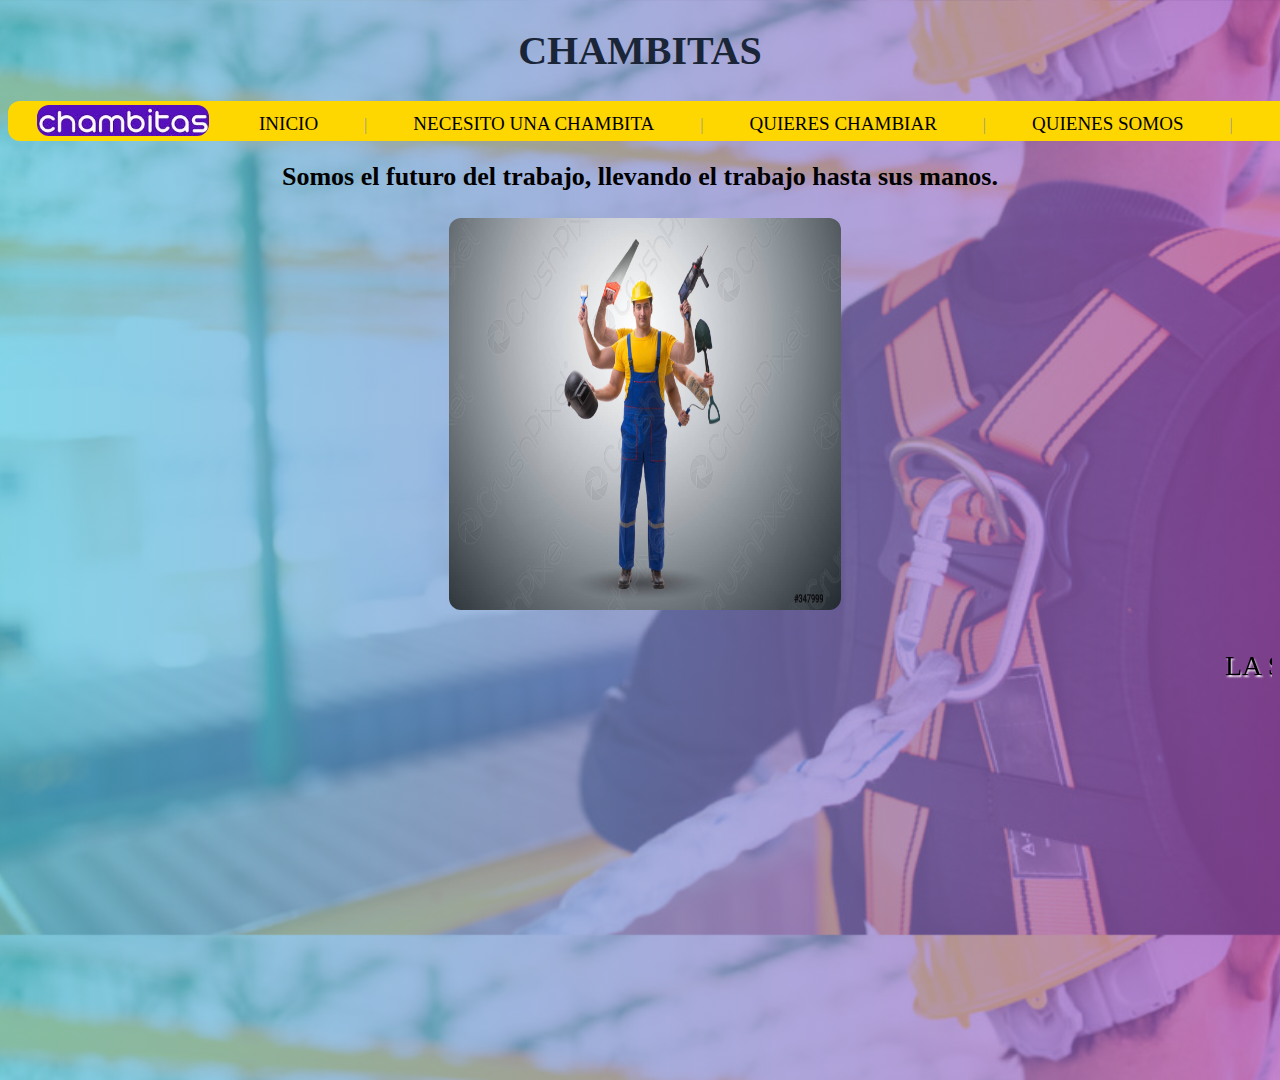
<file: index.html>
<!--propotipo a usar-->
<!DOCTYPE html>
<html lang="en">
   <head>
   <meta charset="UTF-8">
   <meta http-equiv="X-UA-Compatible" content="IE-edge">
   <meta name="viewport" content="width=device-width, initial-scale=1.0">
   <title>CHAMBITAS</title>
   <div align="center">
   <h1>CHAMBITAS</h1>
  </head>
  <link rel="stylesheet" href="STYLE.css">
  
  
<body class="body1">

<header>
  <div class="menu">
     <img class="imgrueda" src="IMG/LOGO.jpg" alt="">
	 <nav id="menu">
	   <ul>
	      <li><a href="index.html">INICIO</a></li>
		  <li class="barra"> | </li>
		  <li><a href="B-NECESITO UNA CHAMBITA.html">NECESITO UNA CHAMBITA</a></li>
		  <li class="barra"> | </li>
		  <li><a href="C-QUIERES CHAMBIAR.html">QUIERES CHAMBIAR</a></li>
		  <li class="barra"> | </li>
		  <li><a href="D-QUIENES SOMOS.html">QUIENES SOMOS</a></li>
		   <li class="barra"> | </li>
	   </ul>
	 </nav>
  </div>
</header>


	<p> <h2> Somos el futuro del trabajo, llevando el trabajo hasta sus manos.</h2> </p>
	
	<div class="img-div-center">
	<img class="img-centro-vert-hor" src="IMG/QUIENESSOMOS.jpg" alt=""></div>
<br>
<br>
	<font class="font" ><marquee>LA SOLUCION HASTA LA COMODIDAD DE SU CASA</marquee><br><br>

	
	</body>
	
</html>
</file>
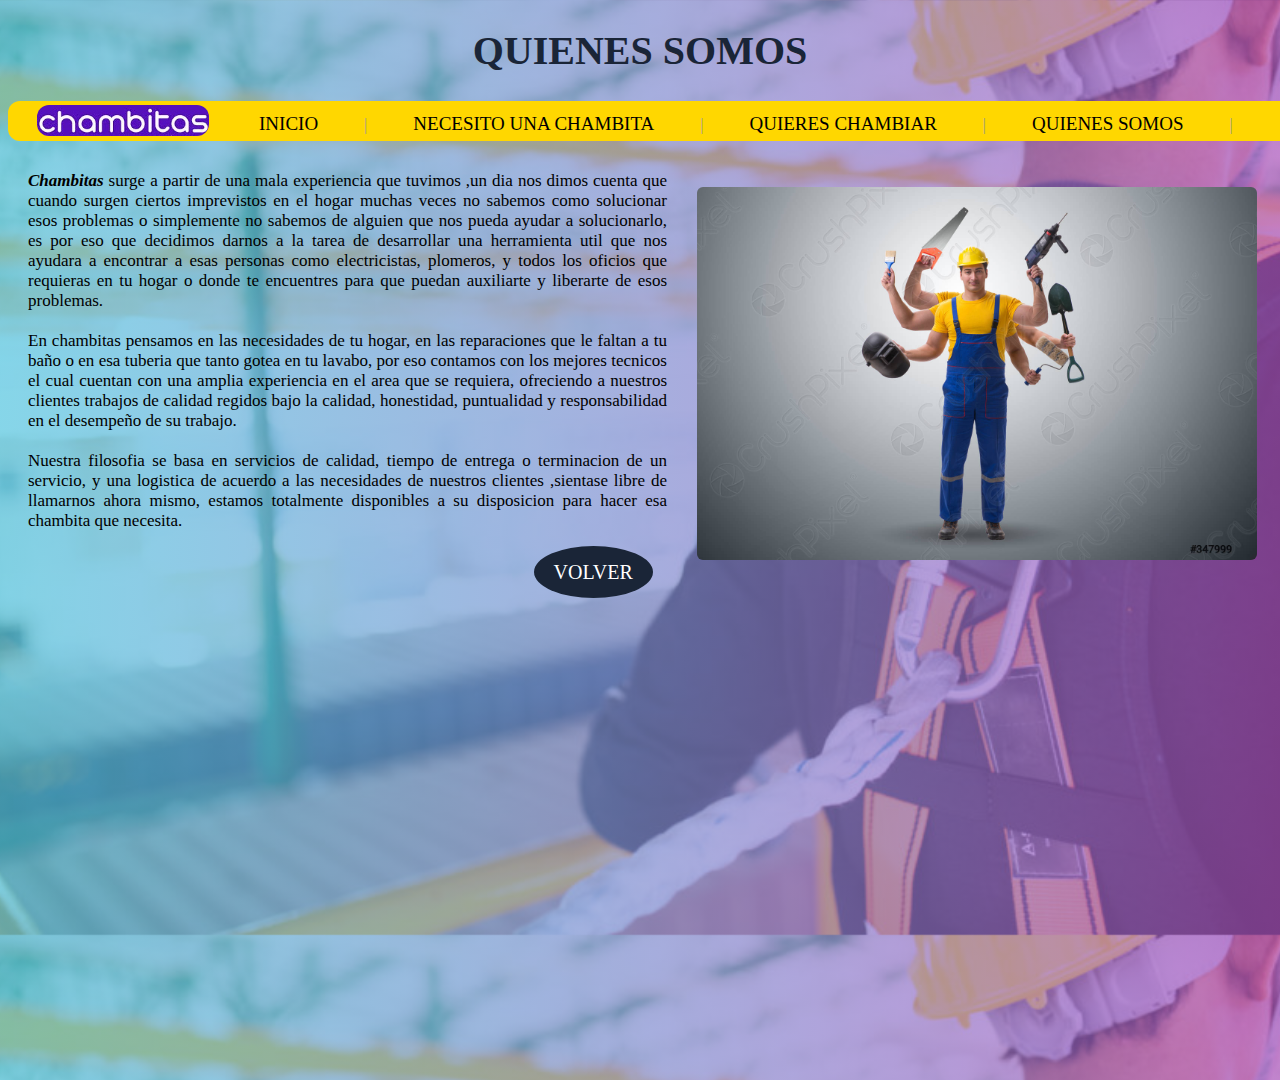
<file: D-QUIENES SOMOS.html>
<!--propotipo a usar-->
<!DOCTYPE html>
<html lang="en">
   <head>
   <meta charset="UTF-8">
   <meta http-equiv="X-UA-Compatible" content="IE-edge">
   <meta name="viewport" content="width=device-width, initial-scale=1.0">
	  <title>QUIENES SOMOS</title>
	  <link rel="stylesheet" href="STYLE.css">
	  <h1>QUIENES SOMOS</h1>
   </head>
   
   <body class="body4">
   
   <header>
  <div class="menu">
     <img class="imgrueda" src="IMG/LOGO.jpg" alt="">
	 <nav id="menu">
	   <ul>
	      <li><a href="index.html">INICIO</a></li>
		  <li class="barra"> | </li>
		  <li><a href="B-NECESITO UNA CHAMBITA.html">NECESITO UNA CHAMBITA</a></li>
		  <li class="barra"> | </li>
		  <li><a href="C-QUIERES CHAMBIAR.html">QUIERES CHAMBIAR</a></li>
		  <li class="barra"> | </li>
		  <li><a href="D-QUIENES SOMOS.html">QUIENES SOMOS</a></li>
		   <li class="barra"> | </li>
	   </ul>
	 </nav>
  </div>
</header>
   
  <img class="QUIENESSOMOS" src="IMG/QUIENESSOMOS.jpg" alt="">
  
   <p><i><strong>Chambitas</strong></i> surge a partir de una mala experiencia que tuvimos
  ,un dia nos dimos cuenta que cuando surgen ciertos imprevistos en 
  el hogar muchas veces no sabemos como solucionar esos problemas o simplemente no 
  sabemos de alguien que nos pueda ayudar a solucionarlo, es por eso que 
  decidimos darnos a la tarea de desarrollar una herramienta util que nos 
  ayudara a encontrar a esas personas como electricistas, plomeros, y todos los
  oficios que requieras en tu hogar o donde te encuentres para que puedan auxiliarte 
  y liberarte de esos problemas.
  <br>
  <br>
  En chambitas pensamos en las necesidades de tu hogar, en las reparaciones que le faltan a tu baño 
  o en esa tuberia que tanto gotea en tu lavabo, por eso contamos con los mejores tecnicos el cual 
  cuentan con una amplia experiencia en el area que se requiera, ofreciendo a nuestros clientes 
  trabajos de calidad regidos bajo la calidad, honestidad, puntualidad y responsabilidad en el 
  desempeño de su trabajo.
  <br>
  <br>
  Nuestra filosofia se basa en servicios de calidad, tiempo de entrega o terminacion
  de un servicio, y una logistica de acuerdo a las necesidades de nuestros clientes
 ,sientase libre de llamarnos ahora mismo, estamos totalmente disponibles a su 
 disposicion para hacer esa chambita que necesita.
  </p>
  
 
  <div class="qs"><p><a class="VOLVER" href="index.html">VOLVER</a></p></div>
  
  </body>
  </html>
</file>
<file: STYLE.css>
/*CSS INICIO INDEX*/
.body1{
	background-image:url(IMG/FONDO.jpeg);
	background-size:cover;
	background-attachment: fiexd;
	background-repeat:mo-repeat;
	background-position:center;
	min-height:100vh;
	min-width:100vh;
}

.body1 p {
   font-family: gotica;
   color: blue;
}
/*degradado img fondo*/
.body1:before{
	content:"";
	width:100%;
	min-height:120vh;
	position:absolute;
	top:0;
	left:0;
	
	
	background:linear-gradient(90deg,#52c4df,#ad55c1);
	
	opacity:0.7;
	z-index:-1;
}

/*fin degradado img fondo*/

#menu {
	background:#ffd700;
	width: 1300px;
	height:40px;
	background-color:#ffd700;
	border-radius:12px;
}

#menu ul {
	list-style:none;
	margin: 0;
	padding: 0;
}

#menu ul li{
	float: left;
}

/*aqui se modifica el texto del menu en la caja*/
#menu a{
	text-decoration: none;
	display: block;
	font-family:verdana;
	padding:12px 46px;
	font-size: 19px;
	color: #000000;
}
/*aqui se agrega la barra entre el menu*/
.barra{
	color:rgba(153,153,153,1);
	padding:15px 0 0 0;
}

/*aqui se cambia todo en el movimiento entre tocar y dejar*/
#menu a:hover{
	color:#C6FF00;
	background:rgba(0,0,0,0.2);
	animation: 2s ms 1;
}

@keyframes ms{
	0%{
		opacity:0;
		transform:scale(1.6);
	}
}

/*aqui termina donde se cambia todo en el movimiento 
entre tocar y dejar*/

/*aqui se modifican todas las imagenes del menu principal*/
img{
	width:180px;
	heigth:120px;
	float:left;
	padding: 4px;
	border-radius:16px;
	margin-left:25px;
}

.img-div-center{
	background-color:none;
	border-radius:0px;
	height:400px;
	width:400px;
	position:relative;
	border-radius:150px;
}

.img-centro-vert-hor{
	width:400px;
	height:400px;
	position:relative;
	top:50%;
	left:45%;
	transform:translate(-50%, -50%)
}

marquee{
	font-size:28px;
	font-family:verdana;
	color:#000;
	text-shadow:1px 2px 2px #ffffff;
}

/*aqui se modifica el cuerpoinicio*/

#ci{
	font-family:verdana;
	font-size: 23px;
	color: #C6FF00;
}

h1{
	font-size:30px;
	font-family:verdana;
	color:#000;
}
h2{
	font-size:26px;
	font-family:verdana;
	color:#000;
}
/*CSS NECESITO UNA CHAMBITA CANCELADO*/
.body2{
	background-image:url(IMG/FONDO.jpeg);
	background-size:cover;
	background-attachment: fiexd;
	background-repeat:mo-repeat;
	background-position:center;
	min-height:100vh;
	min-width:100vh;
}


.body2:before{
	content:"";
	width:100%;
	min-height:120vh;
	position:absolute;
	top:0;
	left:0;
	
	
	background:linear-gradient(90deg,#52c4df,#ad55c1);
	
	opacity:0.7;
	z-index:-1;
}


:root{
	--color1:#f39b12;
	--color2:#C13A2A;
	--color3:#2C80B8;
}

.box-cards{
	heigth:500px;
	width:90%;
	margin:80px auto;
	display:flex;
	justify-content:space-around;
	align-items:center;
}

.box-cards .box{
	background-color:#fff;
	height:450px;
	width:25%;
	color:#fff;	
}

.box1{
	border-top:8px solid var(--color1);
	border-bottom:8px solid var(--color1);
	transform:translateX(-28em);
	animation:primero .5s linear forwards;
}

.box2{
	border-top:8px solid var(--color2);
	border-bottom:8px solid var(--color2);
	transform:translateY(35em);
	animation:primero .5s linear forwards;
}

.box3{
	border-top:8px solid var(--color3);
	border-bottom:8px solid var(--color3);
	transform:translateX(28em);
	animation:primero .5s linear forwards;
}

.box img{
	height:300px;
	width:85%;
	object-fit:cover;
}

.box .botton{
	padding:10px;
	width:60%;
	font-family:verdana;
	text-align:center;
	margin:-20px auto;
	transition:.3s;
	display:flex;
	position:relative;
	z-index:3;
	font-weight:bold;
	
}

.botton1{
	background-color:var(--color1);
}

.botton2{
	background-color:var(--color2);
}

.botton3{
	background-color:var(--color3);
}

.box p{
	font-family:verdana;
	text-align:center;
	color:black;
	font-size:.9em;
	width:80%;
	margin:50px auto;
	text-align:justify;
}

.box:hover .botton{
	transform:rotate(-10deg);
}

@keyframes primero{
	100%{
		transform:translateX(0);
	}
}

@keyframes segundo{
	100%{
		transform:translateY(0);
	}
}



/*CSS C-QUIERES CHAMBIAR*/
.body3{
	background-image:url(IMG/FONDO.jpeg);
	background-size:cover;
	background-attachment: fiexd;
	background-repeat:mo-repeat;
	background-position:center;
	min-height:100vh;
	min-width:100vh;
}


.body3:before{
	content:"";
	width:100%;
	min-height:120vh;
	position:absolute;
	top:0;
	left:0;
	
	
	background:linear-gradient(90deg,#52c4df,#ad55c1);
	
	opacity:0.7;
	z-index:-1;
}


*{
	box-sizing:border-box;
}


.contenedor{
	width:100%;
	padding:15px;
}

.formulario{
	background:#fff;
	margin-top:200px;
	padding:3px;
}

h1{
	text-align:center;
	color:#1a2537;
	font-size:40px;
}

input[type="text"],
input[type="password"]{
	font-size:20px;
	width:82%;
	padding:10px;
	border:none;
}

.input-contenedor{
	margin-bottom:15px;
	border:1px solid #aaa;
}

.icon{
	min-width:50px;
	text-align:center;
	color:#999;
}

.button{
	border:none;
	width:100%;
	color:white;
	font-size:20px;
	background:#1a2537;
	padding:15px 20px;
	border-radius:5px
	cursor:pointer;
}

.button:hover{
	background:cadetblue;
}

p{
	text-align:center;
}

.link{
	text-decoration:none;
	color:#1a2537;
	font-weight:600;
}

.link:hover{
	color:cadetblue;
}

@media(min-width:768px)
{
	.formulario{
		margin:auto;
		width:500px;
		margin-top:15px;
		border-radius:20%;
	}
}



/*CSS QUIENES SOMOS*/
.body4{
	background-image:url(IMG/FONDO.jpeg);
	background-size:cover;
	background-attachment: fiexd;
	background-repeat:mo-repeat;
	background-position:center;
	min-height:100vh;
	min-width:100vh;
}


.body4:before{
	content:"";
	width:100%;
	min-height:120vh;
	position:absolute;
	top:0;
	left:0;
	
	
	background:linear-gradient(90deg,#52c4df,#ad55c1);
	
	opacity:0.7;
	z-index:-1;
}


.body4 p {
	font-family:verdana;
	font-size:17px;
	text-align:left;
	margin-left:20px;
	margin-top:30px;
	text-align:justify;
	
}

.QUIENESSOMOS{
	width:580px;
	width:580px;
	heigth:620px;
	float:right;
	padding: 10px;
	border-radius:16px;
	margin-left:20px;
	margin-right:5px;
	margin-top:30px;
	
}


/*VOLVER BOTTON*/
.VOLVER{
	border:none;
	width:100%;
	color:white;
	font-size:20px;
	background:#1a2537;
	padding:15px 20px;
	cursor:pointer;
	text-decoration:none;
	font-family:verdana;
	margin-top:20px;
	border-radius:50%;
	alig:center;
}

.VOLVER:hover{
	background:orange;
	color:black;
	animation: 4s ms 1;
}

.qs{
	margin-left:40%;
}
</file>
